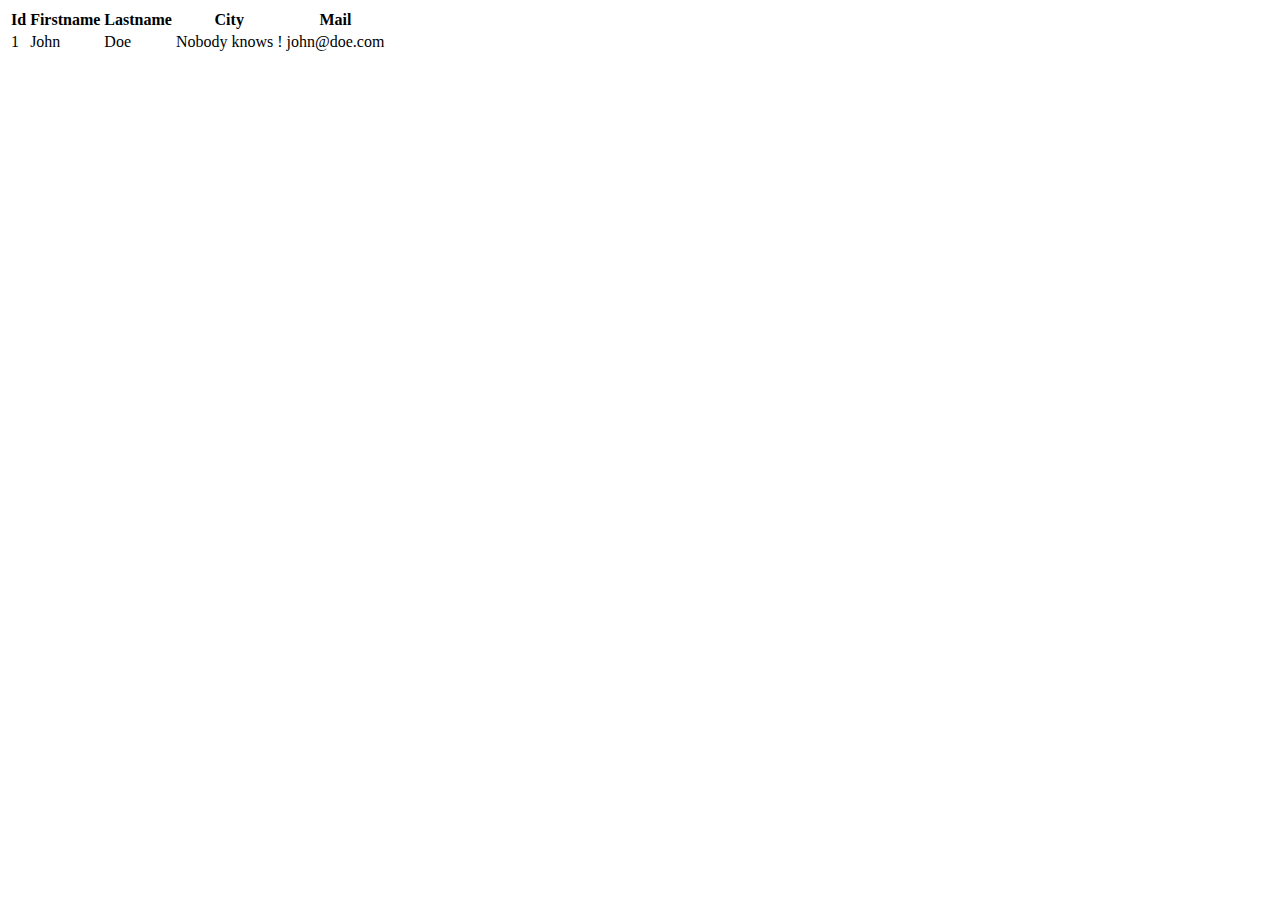
<file: src/it-jsp-datatables/resources/webapp-default/configuration/wrong_markup.html>
<!doctype html>
<html xmlns:th="http://www.thymeleaf.org" xmlns:dt="http://www.thymeleaf.org/dandelion/datatables">
<head>
</head>
<body>
   <div dt:conf="myTableId">
      <div dt:confType="property"></div>
   </div>
   <table id="myTableId" dt:table="true">
      <thead>
         <tr>
            <th>Id</th>
            <th>Firstname</th>
            <th>Lastname</th>
            <th>City</th>
            <th>Mail</th>
         </tr>
      </thead>
      <tbody th:remove="all-but-first">
         <tr th:each="person : ${persons}">
            <td th:text="${person.id}">1</td>
            <td th:text="${person.firstName}">John</td>
            <td th:text="${person.lastName}">Doe</td>
            <td th:text="${person.address != null and person.address.town != null} ? ${person.address.town.name} : ''">Nobody knows !</td>
            <td th:text="${person.mail}">john@doe.com</td>
         </tr>
      </tbody>
   </table>
</body>
</html>
</file>
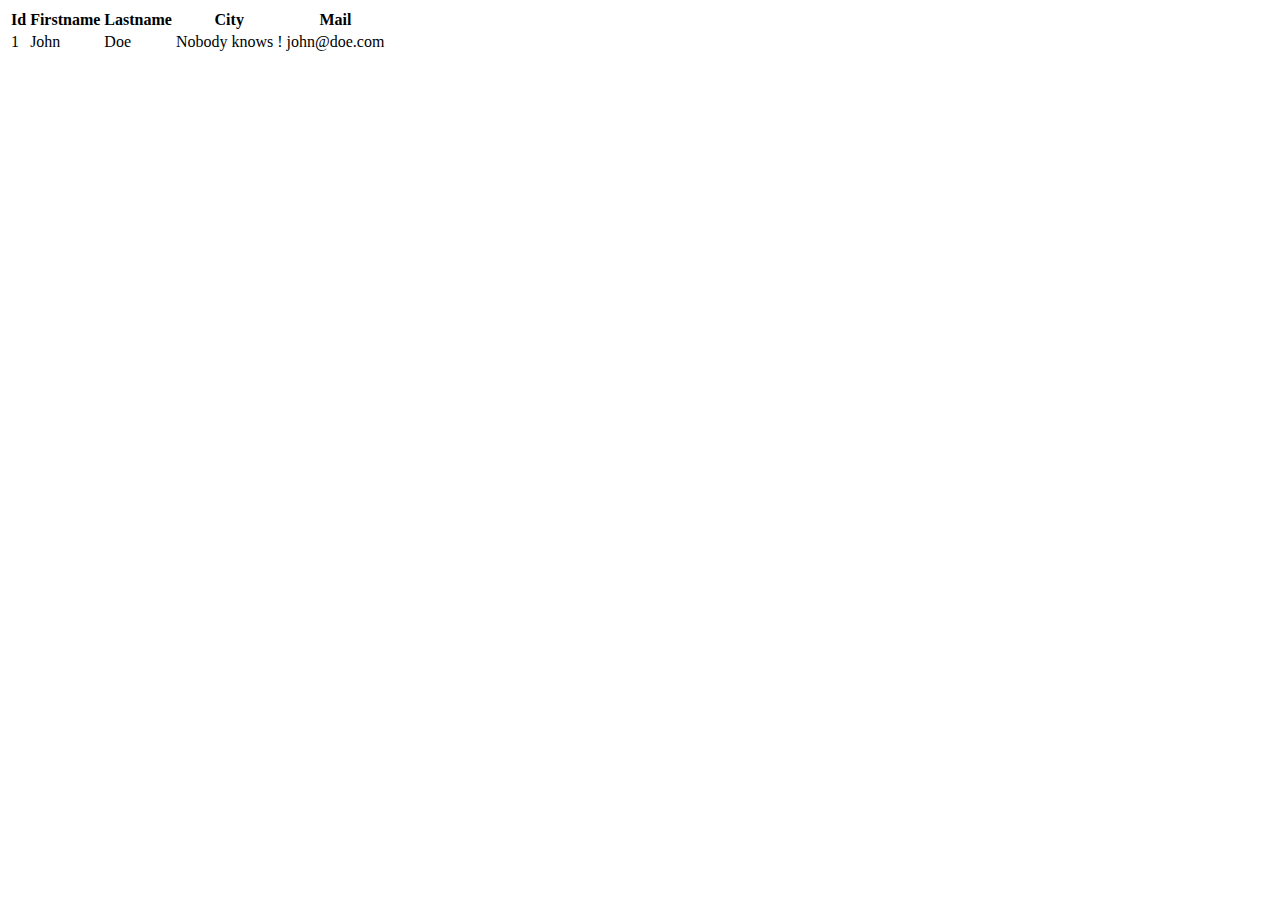
<file: src/it-jsp-datatables/resources/webapp-default/basics/filtering/filtering_with_external_form.html>
<!doctype html>
<html xmlns:th="http://www.thymeleaf.org" xmlns:dt="http://www.thymeleaf.org/dandelion/datatables">
<head>
</head>
<body>
   <div id="firstNameFilter"></div>
   <div id="lastNameFilter"></div>
   <div id="cityFilter"></div>
   <table id="myTableId" dt:table="true">
      <thead>
         <tr>
            <th>Id</th>
            <th dt:filterable="true" dt:filterType="select" dt:selector="#firstNameFilter">Firstname</th>
            <th dt:filterable="true" dt:filterType="select" dt:selector="#lastNameFilter">Lastname</th>
            <th dt:filterable="true" dt:filterType="select" dt:selector="#cityFilter">City</th>
            <th>Mail</th>
         </tr>
      </thead>
      <tbody th:remove="all-but-first">
         <tr th:each="person : ${persons}">
            <td th:text="${person.id}">1</td>
            <td th:text="${person.firstName}">John</td>
            <td th:text="${person.lastName}">Doe</td>
            <td th:text="${person.address != null and person.address.town != null} ? ${person.address.town.name} : ''">Nobody knows !</td>
            <td th:text="${person.mail}">john@doe.com</td>
         </tr>
      </tbody>
   </table>
</body>
</html>
</file>
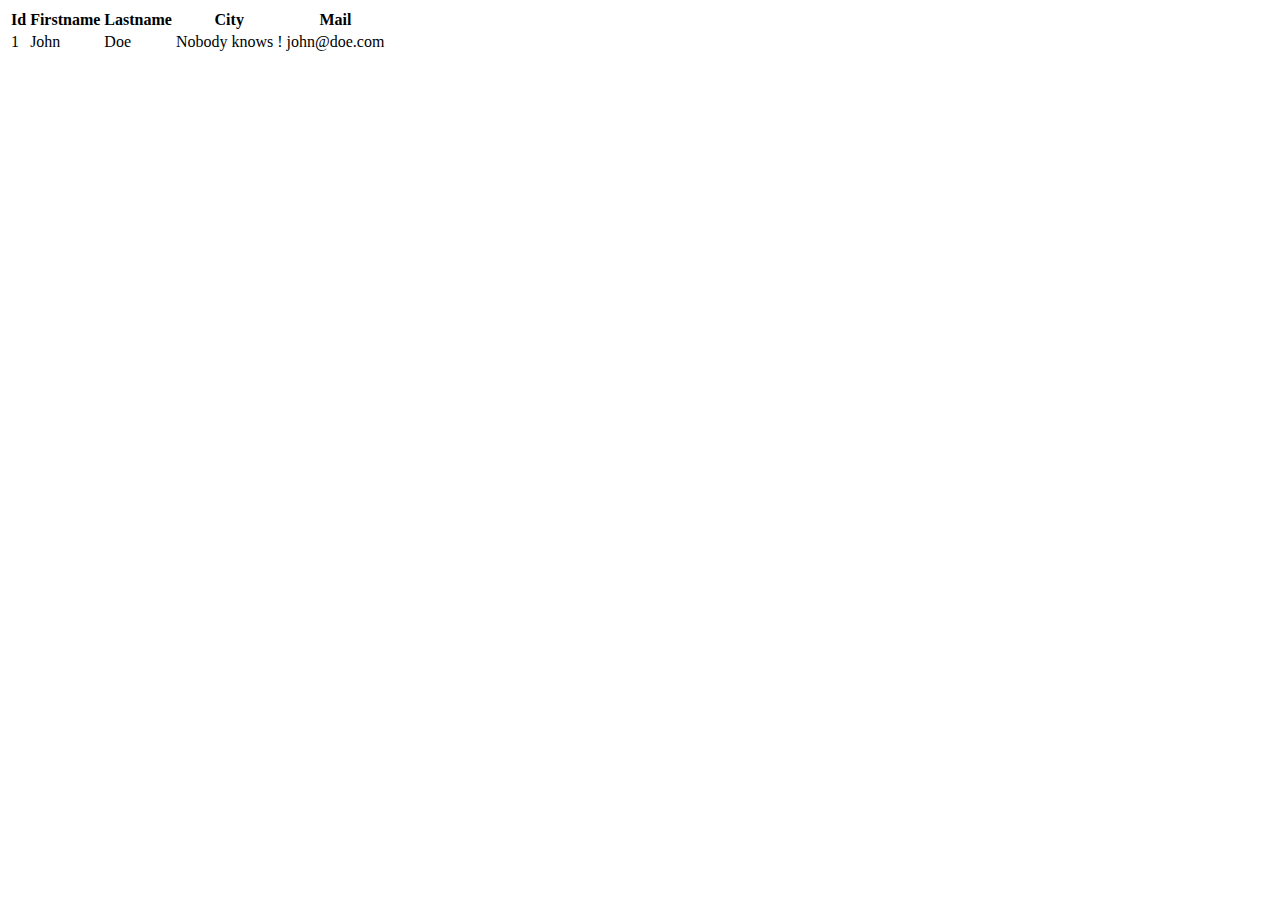
<file: src/it-jsp-datatables/resources/webapp-default/basics/filtering/filtering_with_input.html>
<!doctype html>
<html xmlns:th="http://www.thymeleaf.org" xmlns:dt="http://www.thymeleaf.org/dandelion/datatables">
<head>
</head>
<body>
   <table id="myTableId" dt:table="true">
      <thead>
         <tr>
            <th>Id</th>
            <th dt:filterable="true">Firstname</th>
            <th dt:filterable="true">Lastname</th>
            <th>City</th>
            <th>Mail</th>
         </tr>
      </thead>
      <tbody>
         <tr th:each="person : ${persons}">
            <td th:text="${person.id}">1</td>
            <td th:text="${person.firstName}">John</td>
            <td th:text="${person.lastName}">Doe</td>
            <td th:text="${person.address != null and person.address.town != null} ? ${person.address.town.name} : ''">Nobody knows !</td>
            <td th:text="${person.mail}">john@doe.com</td>
         </tr>
      </tbody>
   </table>
</body>
</html>
</file>
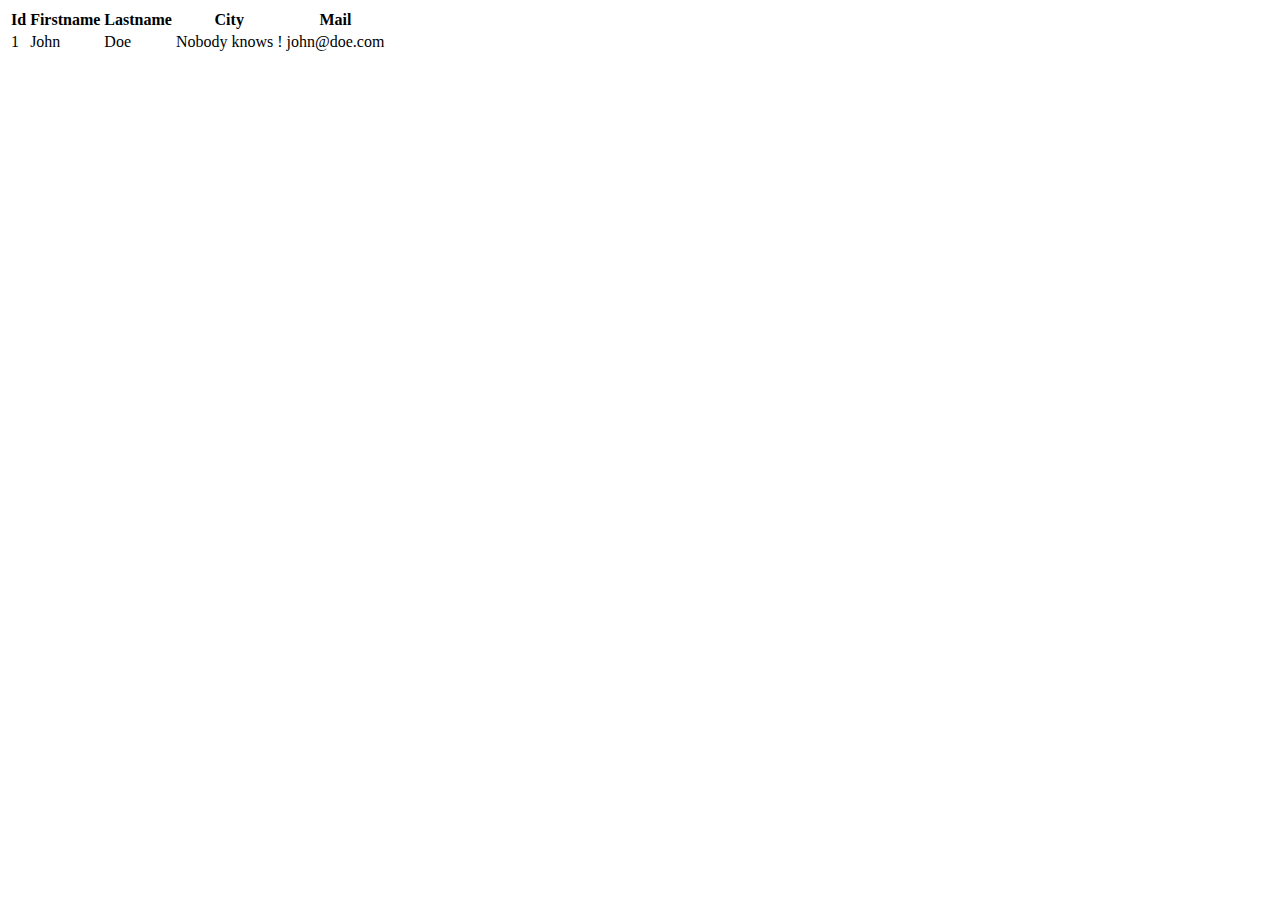
<file: src/it-jsp-datatables/resources/webapp-default/basics/filtering/filtering_with_input_with_default_value.html>
<!doctype html>
<html xmlns:th="http://www.thymeleaf.org" xmlns:dt="http://www.thymeleaf.org/dandelion/datatables">
<head>
</head>
<body>
   <table id="myTableId" dt:table="true">
      <thead>
         <tr>
            <th>Id</th>
            <th dt:filterable="true">Firstname</th>
            <th dt:filterable="true">Lastname</th>
            <th>City</th>
            <th>Mail</th>
         </tr>
      </thead>
      <tbody th:remove="all-but-first">
         <tr th:each="person : ${persons}">
            <td th:text="${person.id}">1</td>
            <td th:text="${person.firstName}">John</td>
            <td th:text="${person.lastName}">Doe</td>
            <td th:text="${person.address != null and person.address.town != null} ? ${person.address.town.name} : ''">Nobody knows !</td>
            <td th:text="${person.mail}">john@doe.com</td>
         </tr>
      </tbody>
   </table>
</body>
</html>
</file>
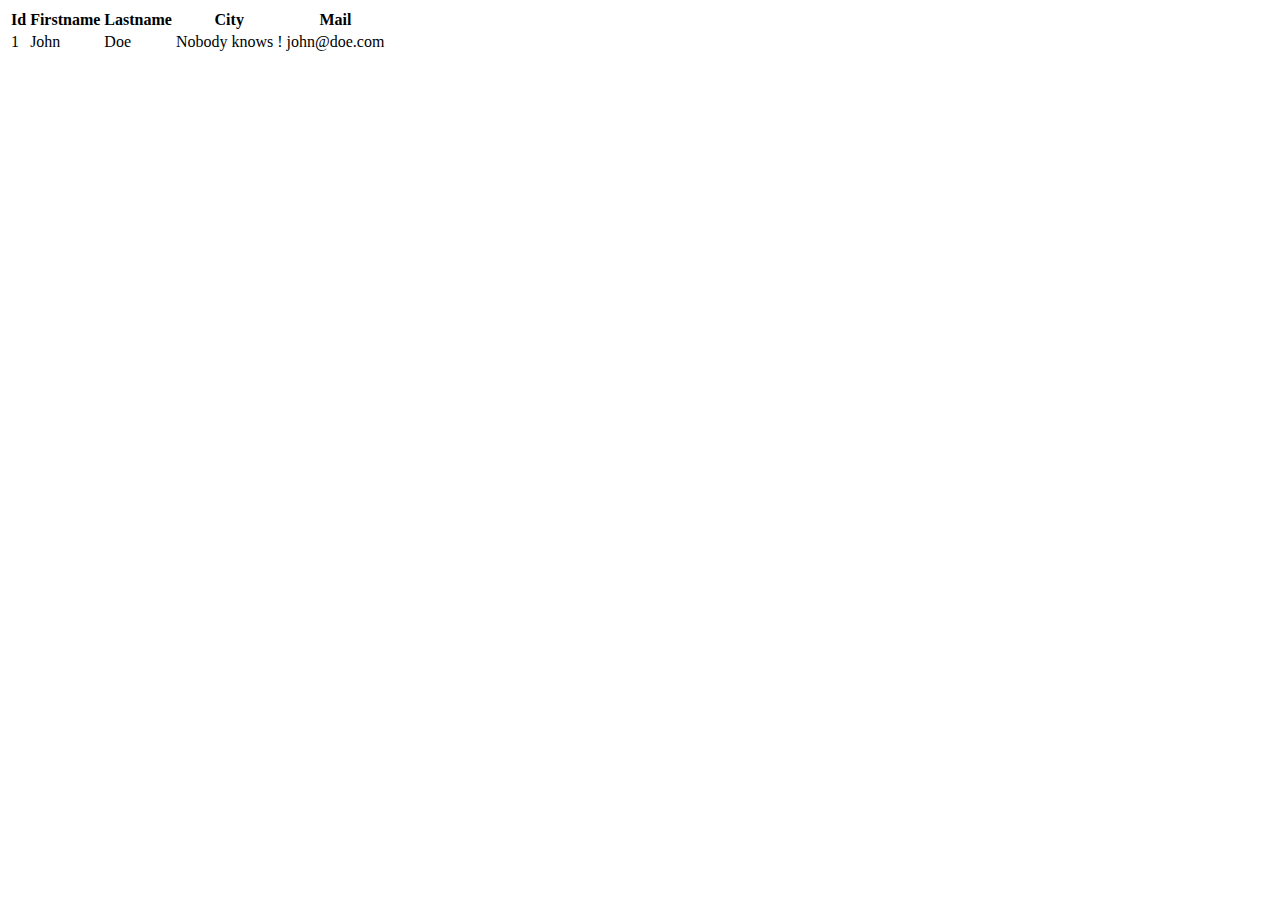
<file: src/it-jsp-datatables/resources/webapp-default/basics/filtering/filtering_with_input_with_foot.html>
<!doctype html>
<html xmlns:th="http://www.thymeleaf.org" xmlns:dt="http://www.thymeleaf.org/dandelion/datatables">
<head>
</head>
<body>
   <table id="myTableId" dt:table="true" dt:filterplaceholder="foot">
      <thead>
         <tr>
            <th>Id</th>
            <th dt:filterable="true">Firstname</th>
            <th dt:filterable="true">Lastname</th>
            <th>City</th>
            <th>Mail</th>
         </tr>
      </thead>
      <tbody th:remove="all-but-first">
         <tr th:each="person : ${persons}">
            <td th:text="${person.id}">1</td>
            <td th:text="${person.firstName}">John</td>
            <td th:text="${person.lastName}">Doe</td>
            <td th:text="${person.address != null and person.address.town != null} ? ${person.address.town.name} : ''">Nobody knows !</td>
            <td th:text="${person.mail}">john@doe.com</td>
         </tr>
      </tbody>
   </table>
</body>
</html>
</file>
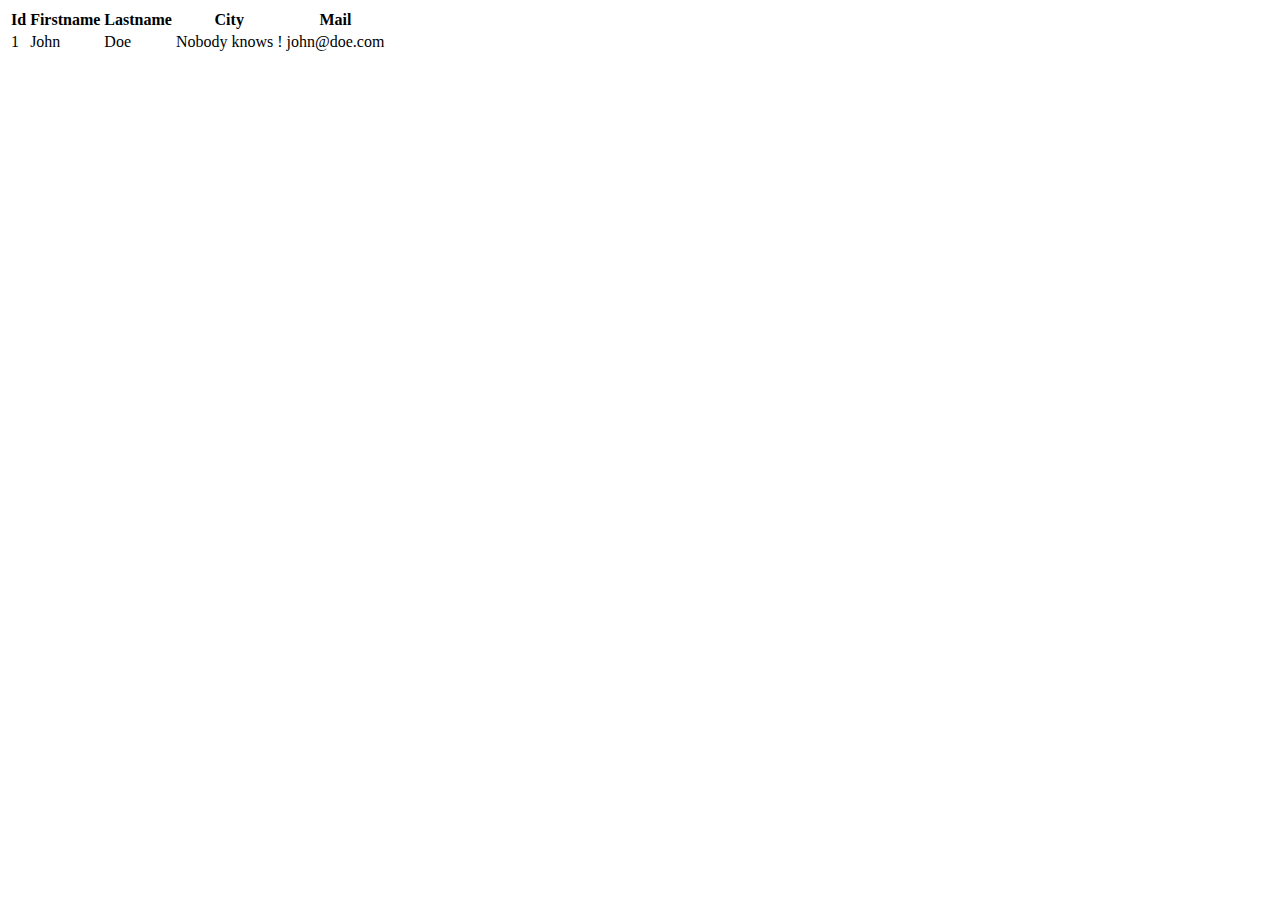
<file: src/it-jsp-datatables/resources/webapp-default/basics/filtering/filtering_with_input_with_headafter.html>
<!doctype html>
<html xmlns:th="http://www.thymeleaf.org" xmlns:dt="http://www.thymeleaf.org/dandelion/datatables">
<head>
</head>
<body>
   <table id="myTableId" dt:table="true" dt:filterplaceholder="head_after">
      <thead>
         <tr>
            <th>Id</th>
            <th dt:filterable="true">Firstname</th>
            <th dt:filterable="true">Lastname</th>
            <th>City</th>
            <th>Mail</th>
         </tr>
      </thead>
      <tbody th:remove="all-but-first">
         <tr th:each="person : ${persons}">
            <td th:text="${person.id}">1</td>
            <td th:text="${person.firstName}">John</td>
            <td th:text="${person.lastName}">Doe</td>
            <td th:text="${person.address != null and person.address.town != null} ? ${person.address.town.name} : ''">Nobody knows !</td>
            <td th:text="${person.mail}">john@doe.com</td>
         </tr>
      </tbody>
   </table>
</body>
</html>
</file>
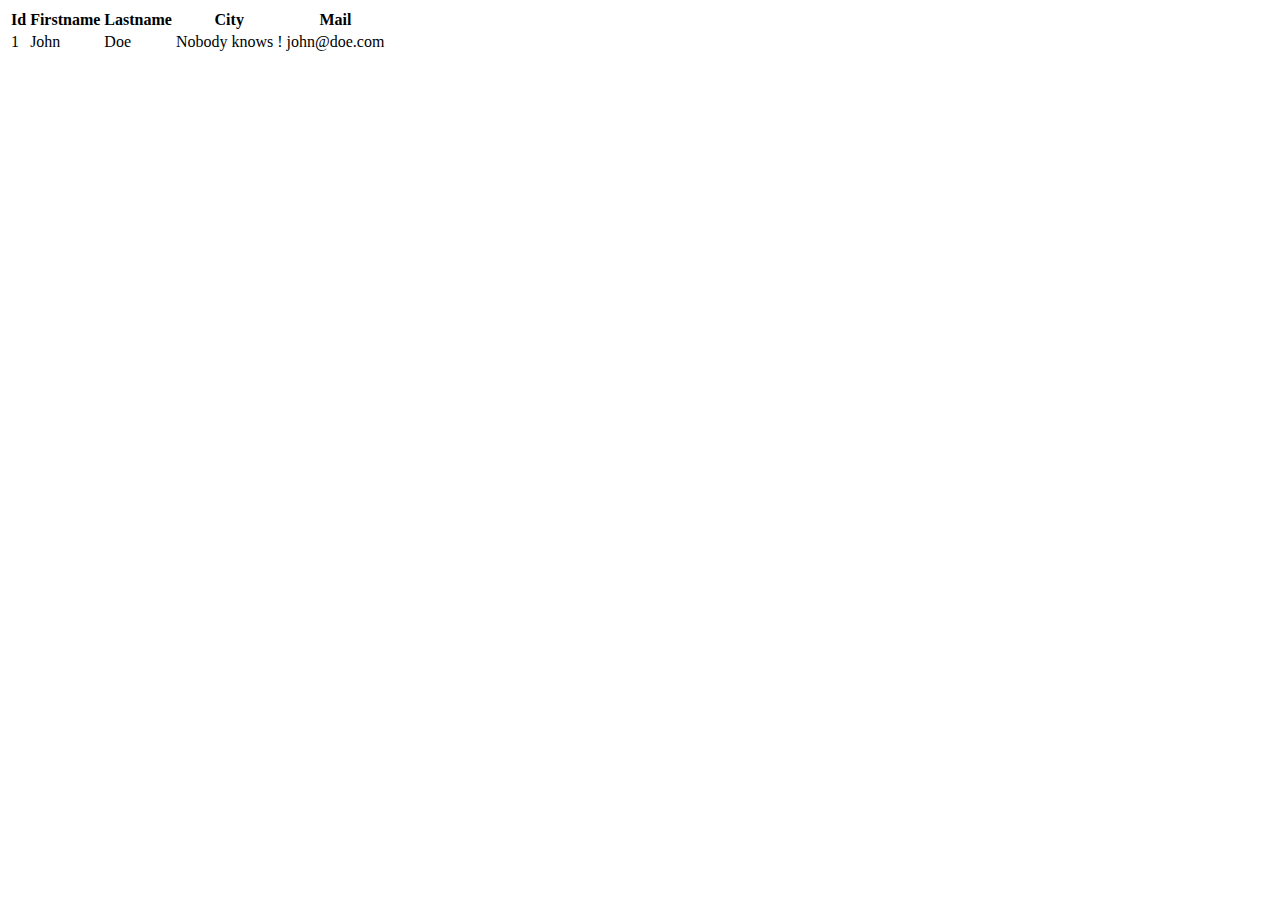
<file: src/it-jsp-datatables/resources/webapp-default/basics/filtering/filtering_with_input_with_headbefore.html>
<!doctype html>
<html xmlns:th="http://www.thymeleaf.org" xmlns:dt="http://www.thymeleaf.org/dandelion/datatables">
<head>
</head>
<body>
   <table id="myTableId" dt:table="true" dt:filterplaceholder="head_before">
      <thead>
         <tr>
            <th>Id</th>
            <th dt:filterable="true">Firstname</th>
            <th dt:filterable="true">Lastname</th>
            <th>City</th>
            <th>Mail</th>
         </tr>
      </thead>
      <tbody th:remove="all-but-first">
         <tr th:each="person : ${persons}">
            <td th:text="${person.id}">1</td>
            <td th:text="${person.firstName}">John</td>
            <td th:text="${person.lastName}">Doe</td>
            <td th:text="${person.address != null and person.address.town != null} ? ${person.address.town.name} : ''">Nobody knows !</td>
            <td th:text="${person.mail}">john@doe.com</td>
         </tr>
      </tbody>
   </table>
</body>
</html>
</file>
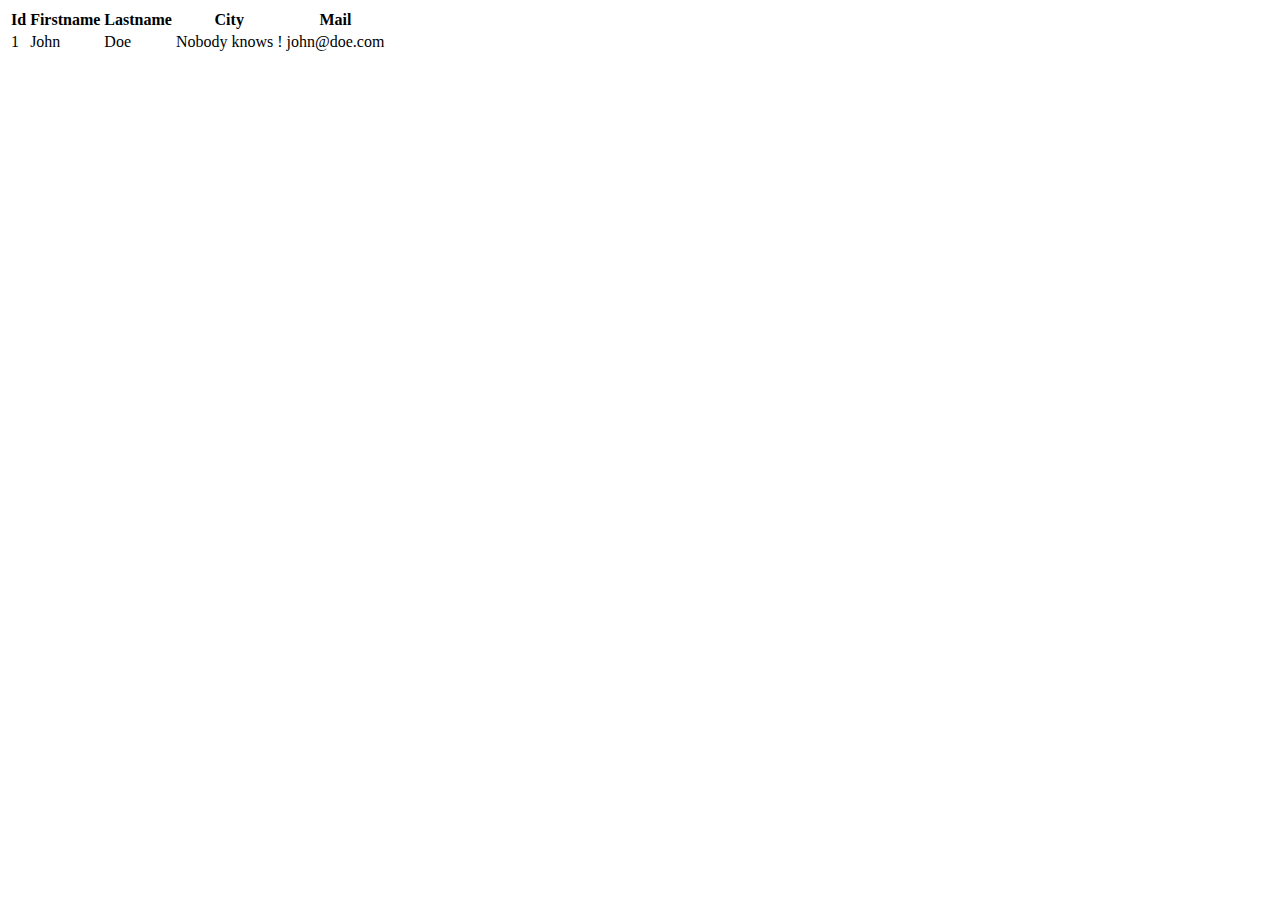
<file: src/it-jsp-datatables/resources/webapp-default/basics/filtering/filtering_with_input_with_none.html>
<!doctype html>
<html xmlns:th="http://www.thymeleaf.org" xmlns:dt="http://www.thymeleaf.org/dandelion/datatables">
<head>
</head>
<body>
   <table id="myTableId" dt:table="true" dt:filterplaceholder="none">
      <thead>
         <tr>
            <th>Id</th>
            <th dt:filterable="true">Firstname</th>
            <th dt:filterable="true">Lastname</th>
            <th>City</th>
            <th>Mail</th>
         </tr>
      </thead>
      <tbody th:remove="all-but-first">
         <tr th:each="person : ${persons}">
            <td th:text="${person.id}">1</td>
            <td th:text="${person.firstName}">John</td>
            <td th:text="${person.lastName}">Doe</td>
            <td th:text="${person.address != null and person.address.town != null} ? ${person.address.town.name} : ''">Nobody knows !</td>
            <td th:text="${person.mail}">john@doe.com</td>
         </tr>
      </tbody>
   </table>
</body>
</html>
</file>
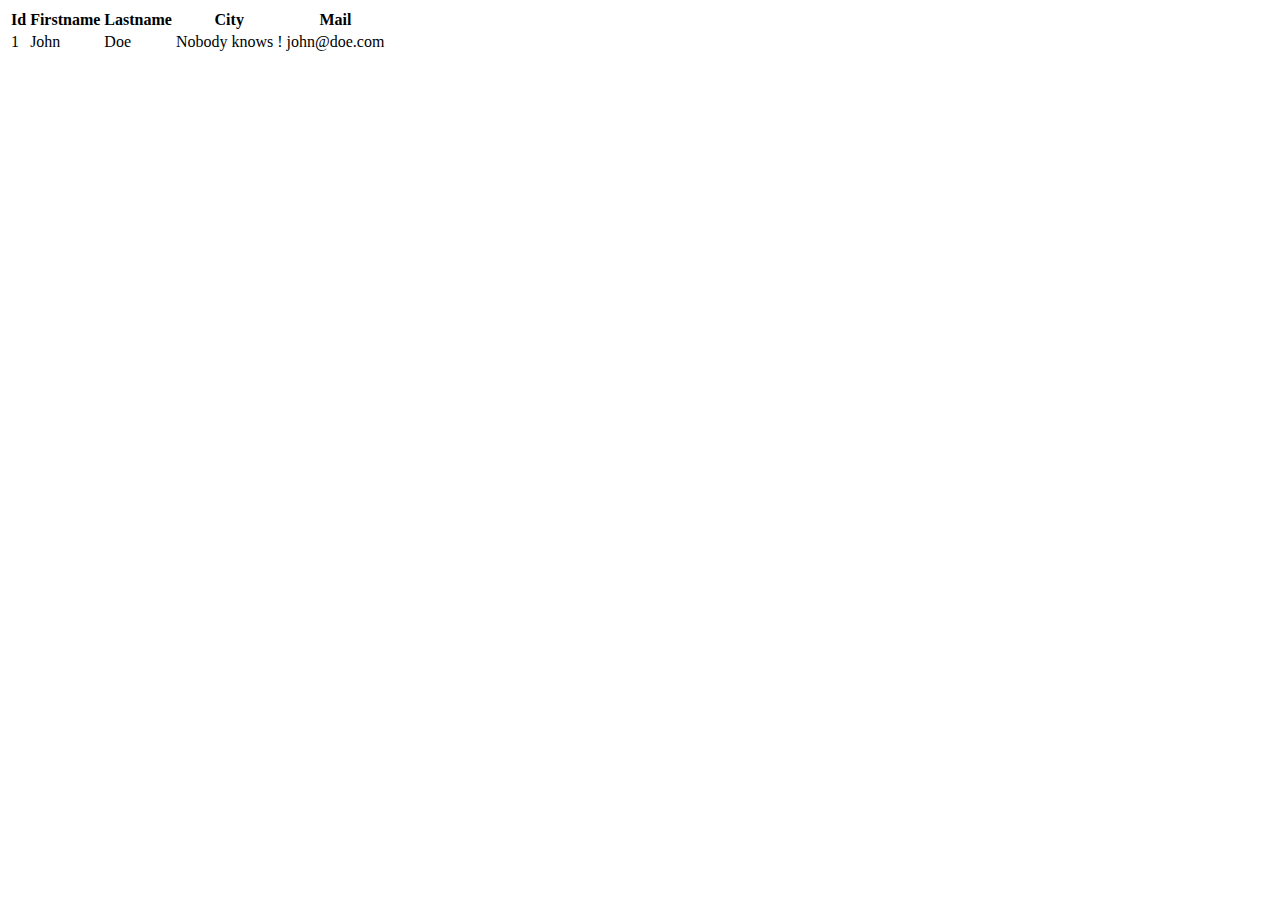
<file: src/it-jsp-datatables/resources/webapp-default/basics/filtering/filtering_with_select.html>
<!doctype html>
<html xmlns:th="http://www.thymeleaf.org" xmlns:dt="http://www.thymeleaf.org/dandelion/datatables">
<head>
</head>
<body>
   <table id="myTableId" dt:table="true">
      <thead>
         <tr>
            <th>Id</th>
            <th dt:filterable="true" dt:filterType="select">Firstname</th>
            <th dt:filterable="true" dt:filterType="select">Lastname</th>
            <th>City</th>
            <th>Mail</th>
         </tr>
      </thead>
      <tbody>
         <tr th:each="person : ${persons}">
            <td th:text="${person.id}">1</td>
            <td th:text="${person.firstName}">John</td>
            <td th:text="${person.lastName}">Doe</td>
            <td th:text="${person.address != null and person.address.town != null} ? ${person.address.town.name} : ''">Nobody knows !</td>
            <td th:text="${person.mail}">john@doe.com</td>
         </tr>
      </tbody>
   </table>
</body>
</html>
</file>
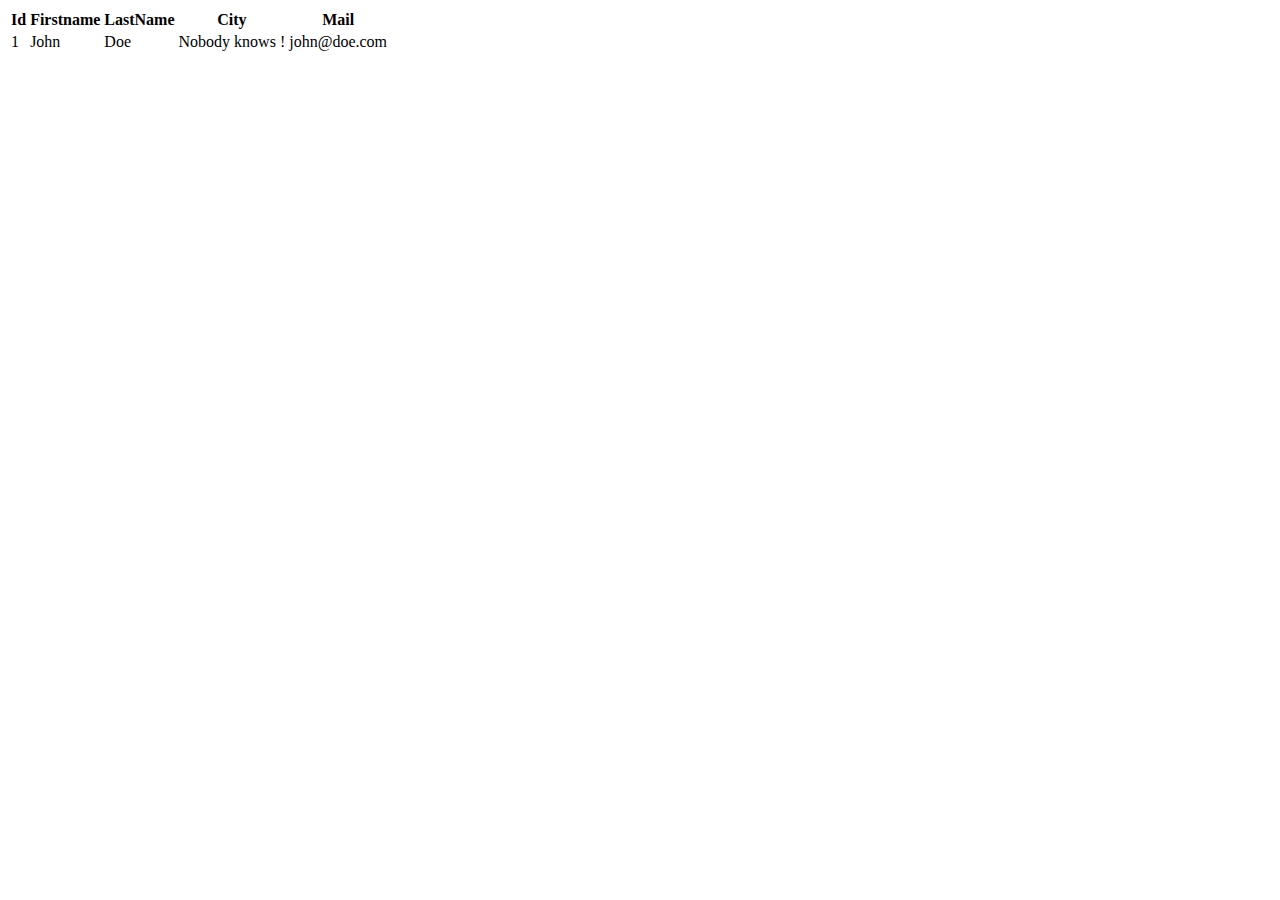
<file: src/it-jsp-datatables/resources/webapp-default/basics/filtering/filtering_with_select_with_predefined_values.html>
<!doctype html>
<html xmlns:th="http://www.thymeleaf.org" xmlns:dt="http://www.thymeleaf.org/dandelion/datatables">
<head>
</head>
<body>
   <script th:inline="javascript">
		/*<![CDATA[*/
		var myPredefinedValues = [ 'val1', 'val2', 'val3' ];
		/*]]>*/
	</script>
   <table id="myTableId" dt:table="true">
      <thead>
         <tr>
            <th>Id</th>
            <th dt:filterable="true" dt:filterType="select">Firstname</th>
            <th dt:filterable="true" dt:filterType="select" dt:filterValues="myPredefinedValues">LastName</th>
            <th>City</th>
            <th>Mail</th>
         </tr>
      </thead>
      <tbody th:remove="all-but-first">
         <tr th:each="person : ${persons}">
            <td th:text="${person.id}">1</td>
            <td th:text="${person.firstName}">John</td>
            <td th:text="${person.lastName}">Doe</td>
            <td th:text="${person.address != null and person.address.town != null} ? ${person.address.town.name} : ''">Nobody knows !</td>
            <td th:text="${person.mail}">john@doe.com</td>
         </tr>
      </tbody>
   </table>
</body>
</html>
</file>
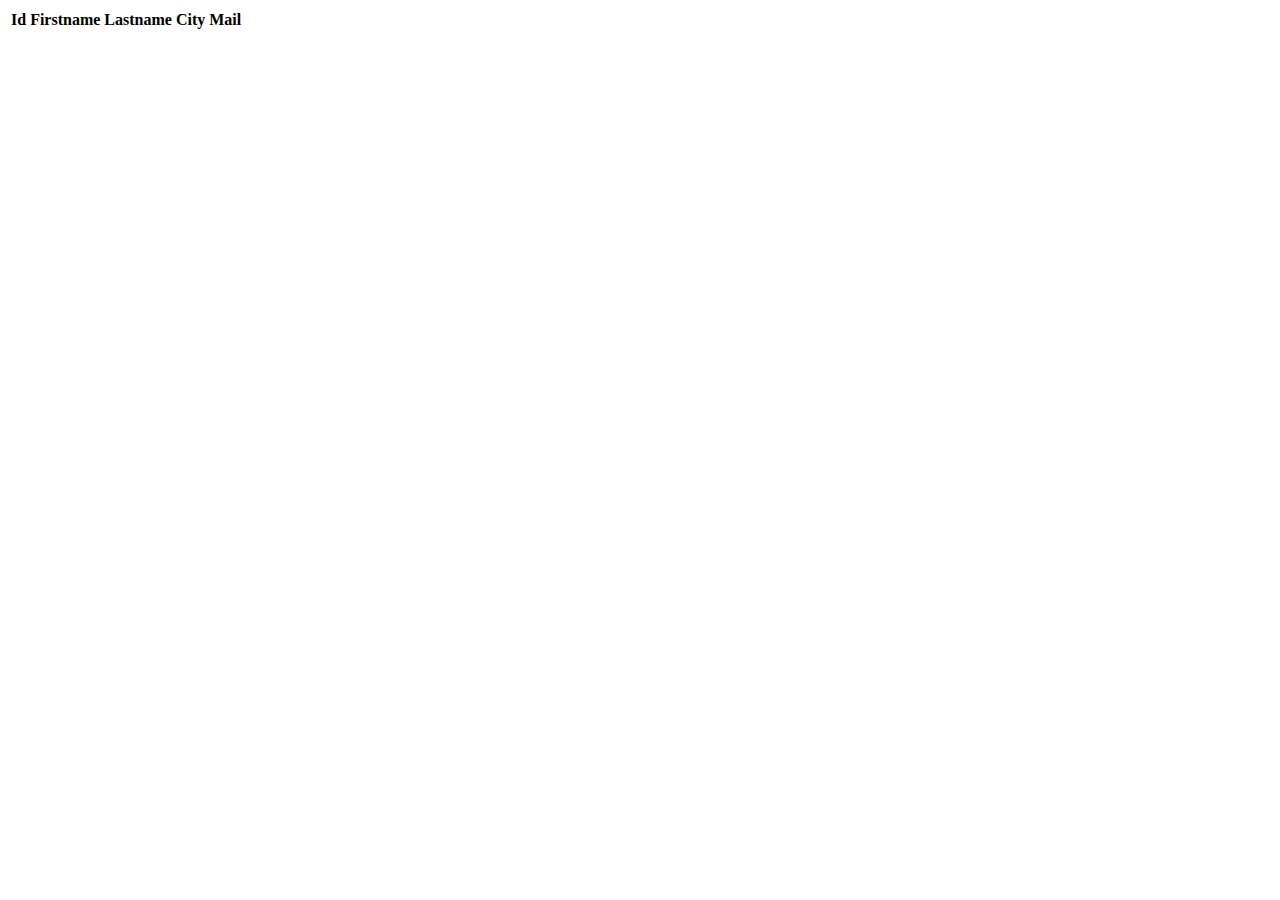
<file: src/it-jsp-datatables/resources/webapp-default/basics/sorting/sorting_direction_ajax.html>
<!doctype html>
<html xmlns:th="http://www.thymeleaf.org" xmlns:dt="http://www.thymeleaf.org/dandelion/datatables">
<head>
</head>
<body>
   <table id="myTableId" dt:table="true" dt:url="'/persons'">
      <thead>
         <tr>
            <th dt:sortdir="desc">Id</th>
            <th dt:sortdir="asc">Firstname</th>
            <th>Lastname</th>
            <th>City</th>
            <th>Mail</th>
         </tr>
      </thead>
   </table>
</body>
</html>
</file>
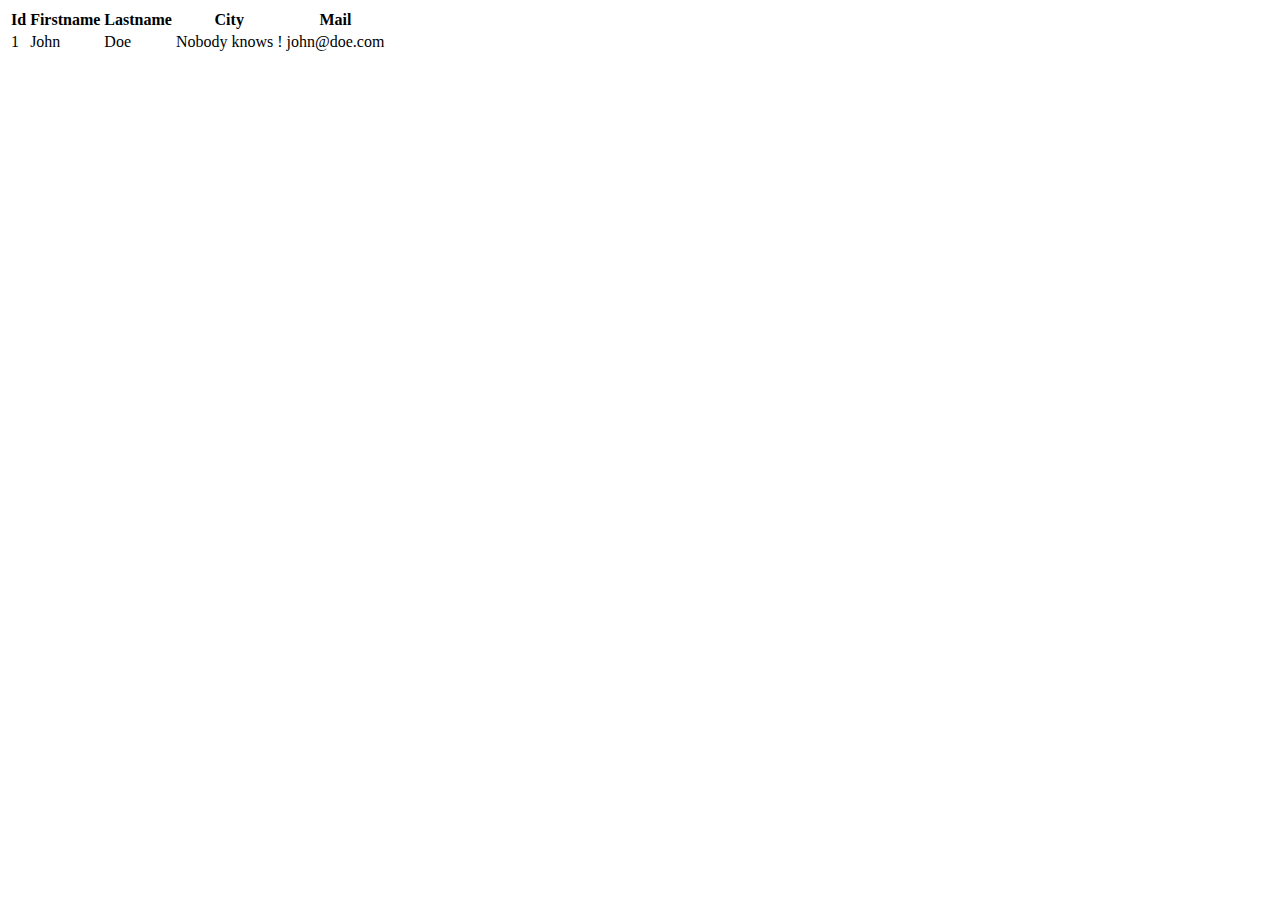
<file: src/it-jsp-datatables/resources/webapp-default/basics/sorting/sorting_direction_dom.html>
<!doctype html>
<html xmlns:th="http://www.thymeleaf.org" xmlns:dt="http://www.thymeleaf.org/dandelion/datatables">
<head>
</head>
<body>
   <table id="myTableId" dt:table="true">
      <thead>
         <tr>
            <th dt:sortdir="desc">Id</th>
            <th dt:sortdir="asc">Firstname</th>
            <th>Lastname</th>
            <th>City</th>
            <th>Mail</th>
         </tr>
      </thead>
      <tbody th:remove="all-but-first">
         <tr th:each="person : ${persons}">
            <td th:text="${person.id}">1</td>
            <td th:text="${person.firstName}">John</td>
            <td th:text="${person.lastName}">Doe</td>
            <td th:text="${person.address != null and person.address.town != null} ? ${person.address.town.name} : ''">Nobody knows !</td>
            <td th:text="${person.mail}">john@doe.com</td>
         </tr>
      </tbody>
   </table>
</body>
</html>
</file>
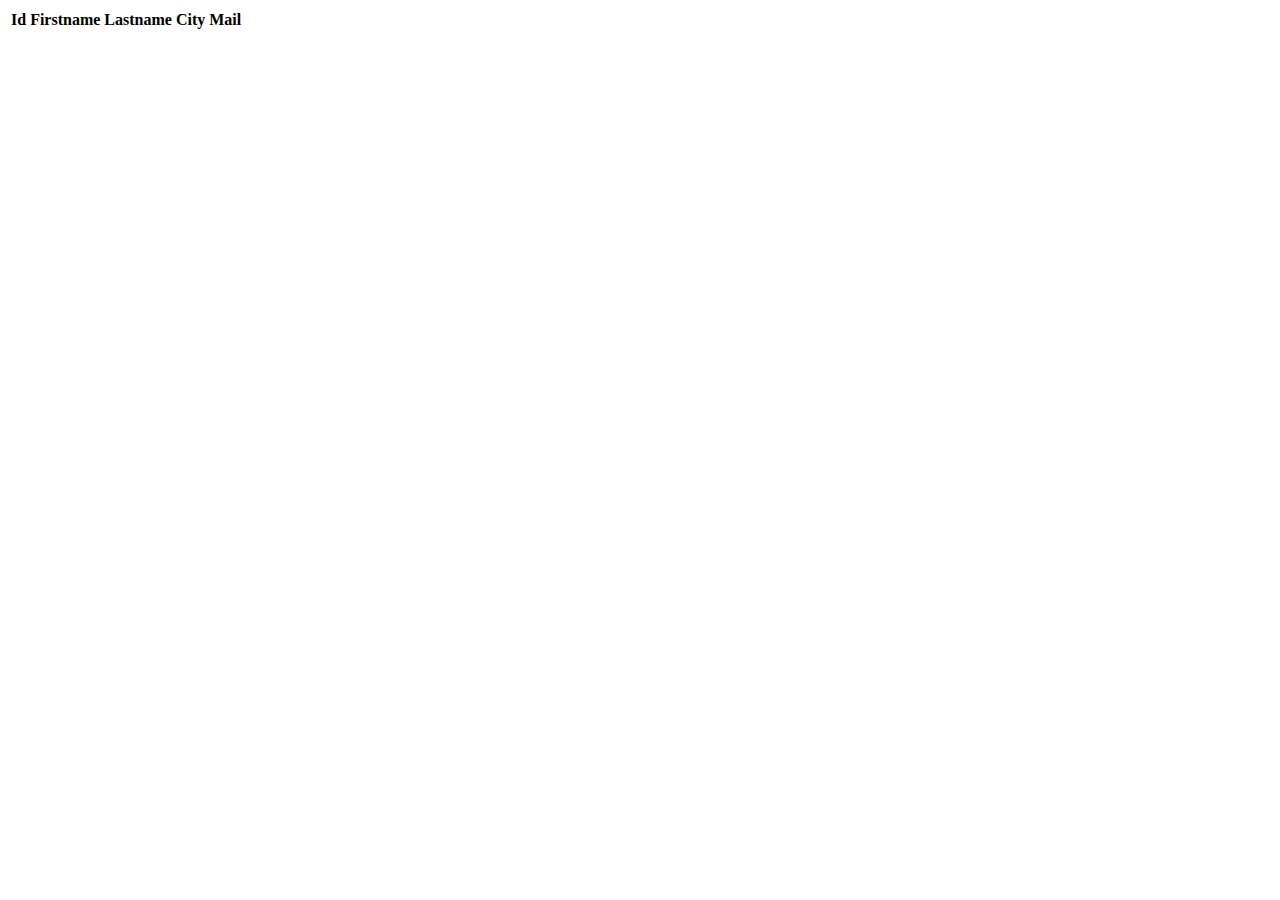
<file: src/it-jsp-datatables/resources/webapp-default/basics/sorting/sorting_disabled_ajax.html>
<!doctype html>
<html xmlns:th="http://www.thymeleaf.org" xmlns:dt="http://www.thymeleaf.org/dandelion/datatables">
<head>
</head>
<body>
   <table id="myTableId" dt:table="true" dt:url="'/persons'">
      <thead>
         <tr>
            <th dt:sortable="false">Id</th>
            <th>Firstname</th>
            <th>Lastname</th>
            <th>City</th>
            <th>Mail</th>
         </tr>
      </thead>
   </table>
</body>
</html>
</file>
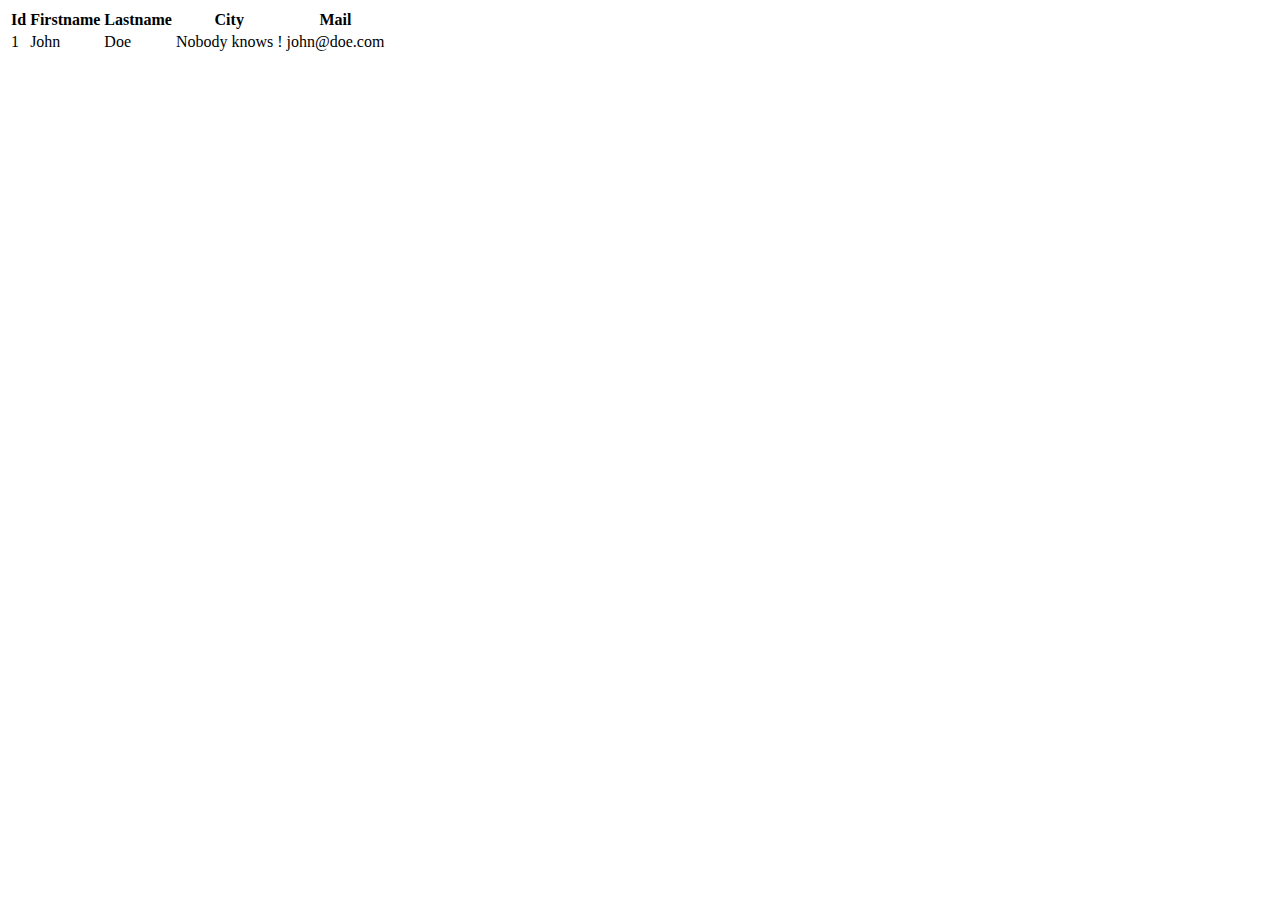
<file: src/it-jsp-datatables/resources/webapp-default/basics/sorting/sorting_disabled_dom.html>
<!doctype html>
<html xmlns:th="http://www.thymeleaf.org" xmlns:dt="http://www.thymeleaf.org/dandelion/datatables">
<head>
</head>
<body>
   <table id="myTableId" dt:table="true">
      <thead>
         <tr>
            <th dt:sortable="false">Id</th>
            <th>Firstname</th>
            <th>Lastname</th>
            <th>City</th>
            <th>Mail</th>
         </tr>
      </thead>
      <tbody th:remove="all-but-first">
         <tr th:each="person : ${persons}">
            <td th:text="${person.id}">1</td>
            <td th:text="${person.firstName}">John</td>
            <td th:text="${person.lastName}">Doe</td>
            <td th:text="${person.address != null and person.address.town != null} ? ${person.address.town.name} : ''">Nobody knows !</td>
            <td th:text="${person.mail}">john@doe.com</td>
         </tr>
      </tbody>
   </table>
</body>
</html>
</file>
